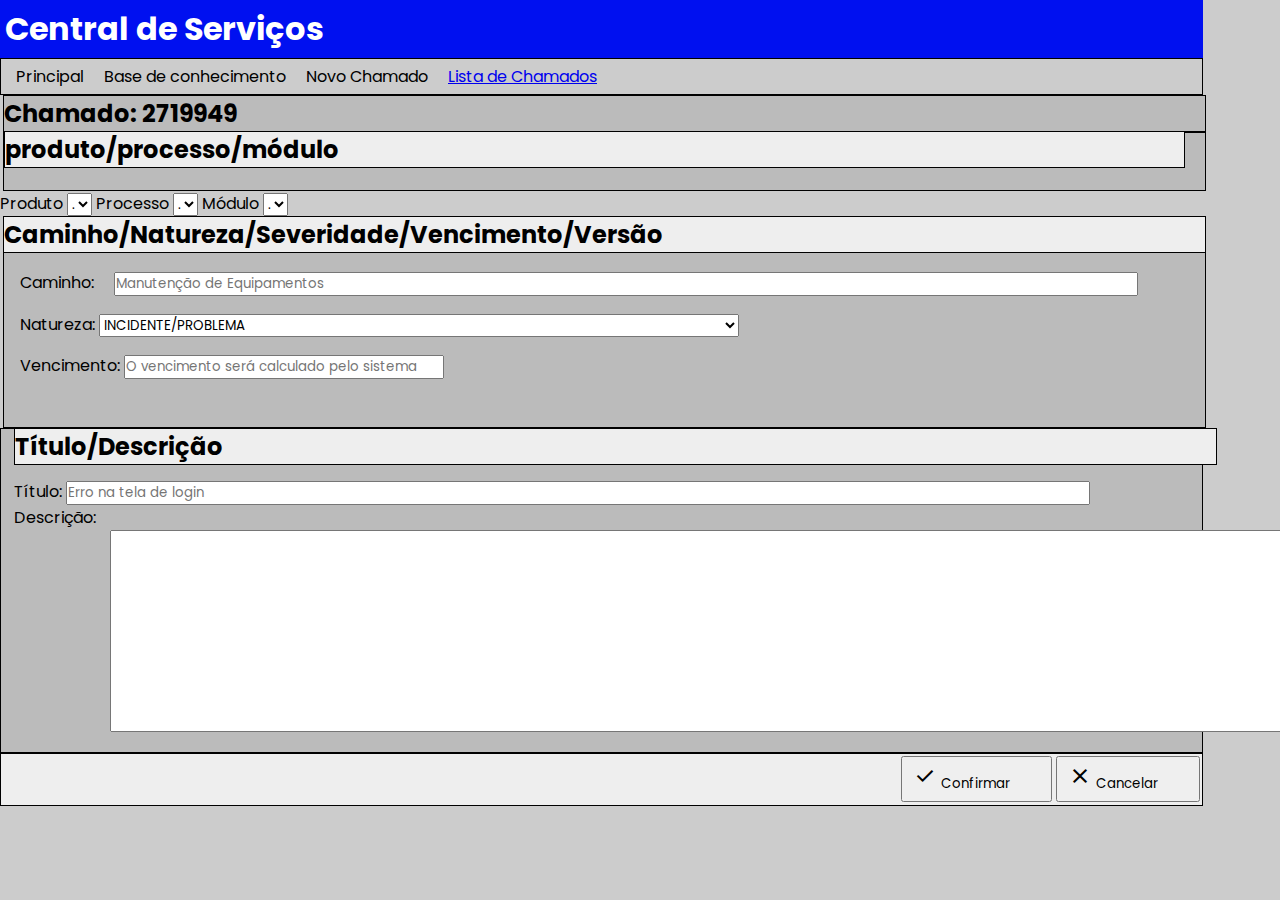
<file: assets/index.html>
<!DOCTYPE html>
<html lang="pt-BR">
<head>
    <meta charset="UTF-8">
    <meta http-equiv="X-UA-Compatible" content="IE=edge">
    <meta name="viewport" content="width=device-width, initial-scale=1.0">
    <link rel="stylesheet" href="https://fonts.googleapis.com/css2?family=Material+Symbols+Outlined:opsz,wght,FILL,GRAD@24,400,0,0" />
    <link rel="stylesheet" href="style.css">
    <title>HelpDesk</title>
</head>
<body>
<div class="gremio">
    <h1>Central de Serviços</h1>
</div>

<div class="um">
    <ul>
    <li>Principal</li><li>Base de conhecimento</li><li>Novo Chamado</li>
    <li><a href="chamados.html" class="chamados">Lista de Chamados</a></li>
    </ul>
</div>

<div class="dois">
    <h2>Chamado: 2719949</h2>
</div>

<div class="tres">
<h2>produto/processo/módulo</h2>
</div>
<label for="Produto">Produto</label>
<select name="" id="produto">
<option selected>
   .
</option>
<option selected>
    .
</option>
<option selected>
    .
</option>
<option selected>
    .
</option>
</select>


<label for="Processo">Processo</label>
<select name="" id="Produto">
<option selected>
    .
</option>
<option selected>
    .
</option>
<option selected>
    .
</option>
<option selected>
    .
</option>
</select>

<label for="Módulo">Módulo</label>
<select name="" id="Módulo">
<option selected>
    .
</option>
<option selected>
    .
</option>
<option selected>
    .
</option>
<option selected>
    .
</option>
</select>

<div class="quatro">
    <h2>Caminho/Natureza/Severidade/Vencimento/Versão</h2>
    <div>
        <label for="caminho">Caminho: </label>
        <input placeholder="Manutenção de Equipamentos" type="text" id="caminho">
    </div>

    <div>
        <label for="natureza">Natureza: </label>
        <select name="" id="natureza">
            <option>
                INCIDENTE/PROBLEMA
            </option>
            <option>
                .
            </option>
            <option>
                .
            </option>
            <option>
                .
            </option>
        </select>
    </div>
    <div>
        <label for="vencimento">Vencimento: </label>
        <input id="vencimento" placeholder="O vencimento será calculado pelo sistema" type="text">
    </div>
</div>
<div class="cinco">
    <h2>Título/Descrição</h2>
    <div>
        <label for="titulo">Título: </label>
        <input placeholder="Erro na tela de login" type="text" id="titulo">
    </div>
    <div>
        <label id="descricao">Descrição: </label>
        <textarea rows="10" cols="190"></textarea>
    </div>
</div>
<div class="seis">
    <button><span class="material-symbols-outlined">done</span> Confirmar</button>
    <button><span class="material-symbols-outlined">close</span> Cancelar</button>
</div>
</body>
</html>
</file>
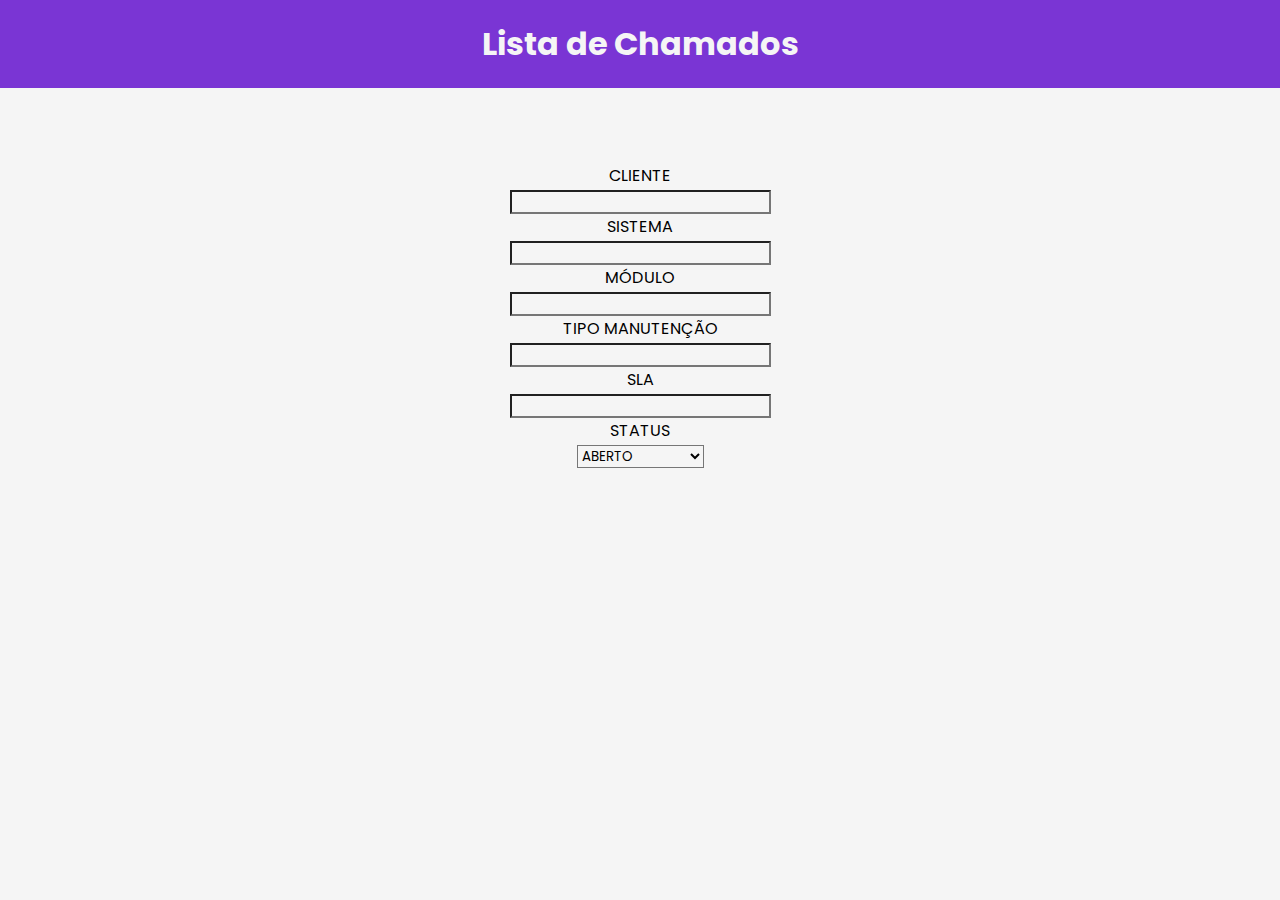
<file: assets/chamados.html>
<!DOCTYPE html>
<html lang="pt-BR">
<head>
    <meta charset="UTF-8">
    <meta http-equiv="X-UA-Compatible" content="IE=edge">
    <meta name="viewport" content="width=device-width, initial-scale=1.0">
    <link rel="stylesheet" href="funcionario.css">
    <title>CHAMADOS</title>
</head>
<body>
<div>
    <h1>Lista de Chamados</h1>
</div>
<br><br><br>    
<div class="um">
    <center><ul>
    <li>CLIENTE
        <br><input type="text" id="cliente">
        <li>SISTEMA
        <br><input type="text" id="modulo">
        <li>MÓDULO
        <br><input type="text" id="modulo">
        </li>TIPO MANUTENÇÃO
         <br><input type="text" id="tipo">
        <li>SLA
        <br><input type="text" id="Sla">
        </li><li>STATUS
            <br><select name="" id="natureza">
                <option>
                    ABERTO
                </option>
                <option>
                    EM ANDAMENTO
                </option>
                <option>
                    FINALIZADO
                </option>
        </li>
</ul></center>
</div>

    
</body>
</html>
</file>
<file: assets/style.css>
@import url('https://fonts.googleapis.com/css2?family=Poppins&display=swap');
*{
    padding: 0;
    margin: 0;
    box-sizing: border-box;
    font-family:'Poppins', sans-serif ;
}
body{
    background-color:  #ccc;
    overflow-x:hidden ;
    cursor: default;
    
}

.gremio{
    width: 94vw;
    display: flex;
    justify-content: space-between;
    align-items: center;
    color: #fff;
    background-color: rgb(0, 16, 240);
    padding: 5px;
}

.um{
    border: 1px solid #000;
    width: 94vw;
    height: auto;
    background-color: #ccc;
    padding: 5px;
    position: relative;
    display: flex;
    flex-direction: row;
   
    
    
}

.um ul{
    /* width: 40vw; */
    display: flex;
    /* align-items: center; */
    align-items: space-around;
    list-style: none;
     
} 
.um ul li{
    padding: 0px 10px 0px 10px; 
}  

.dois{
    border: 1px solid #000;
    width: 94vw;
    background-color: #bbb;
    margin: 0px 0px 0px 0.2rem;
}

.tres{
    width: 94vw;
    border: 1px solid #000;
    margin: 0px 0px 0px 0.2rem;
    padding: 10px;
    background-color: #bbb;
    display: flex;  
}
.tres h2{
    background-color: #eee;
    border: 1px solid #000;
    width: 94vw;
    position: relative;
    top: -12px;
    left: -10px;
}
.tres select{
    margin:0px 6rem 0px 1rem;
    padding: 5rem 0px 0px;
}
.quatro{
    width: 94vw;
    margin: 0px 0px 0px 0.2rem;
    padding-left:1rem ;
    padding-top: 1rem;
    border: 1px solid #000;
    background-color: #bbb;
    display: flex;
    flex-wrap: wrap;
    flex-direction: column;
}
.quatro h2{
    border: 1px solid #000;
    width: 94vw;
    background-color: #eee;
    position: relative;
    left: -17px;
    top: -17px;
}
#caminho{
    width: 80vw;
    margin-bottom: 1rem;
    margin-left:1rem;
}
#natureza{
    width: 50vw;
    margin-bottom: 1rem;
}
#vencimento{
    width: 25vw; 
    margin-bottom: 3rem;
}

.cinco{
    width: 94vw;
    margin: px 0px 0px 0.2rem;
    padding: 0.8rem;
    border: 1px solid #000;
    background-color: #bbb;
    display: flex;
    flex-wrap: wrap;
    flex-direction: column;
}
.cinco h2{
    border: 1px solid #000;
    width: 94vw;
    background-color: #eee;
    position: relative;
    top:-14px;
    left: 0px;
}
#titulo{
    width: 80vw;
}
#descricao{
    width: 100vw;
    display: block;
}
textarea{
    margin: 0px 0px 0px 6rem;
}

.seis{
    width: 94vw;
    border: 1px solid #000;
    background-color: #eee;
    display: flex;
    justify-content: end;
    align-items: center;
    flex-direction: row;
    padding:1px ;
}
.seis button{
    margin: 0.1rem;
    padding:6px 10px ;
    padding-right: 40px;
}
.seis button img{
    width: 12px;
}
</file>
<file: assets/funcionario.css>
@import url('https://fonts.googleapis.com/css2?family=Poppins&display=swap');
*{
    margin: 0;
    padding: 0%;
    font-family:'Poppins', sans-serif;
    background-color: whitesmoke;
}

h1{
    /* display: flex; */
    text-align: center;
    padding: 20px;
    background-color: rgb(122, 53, 212);
    color: whitesmoke;
}
</file>
